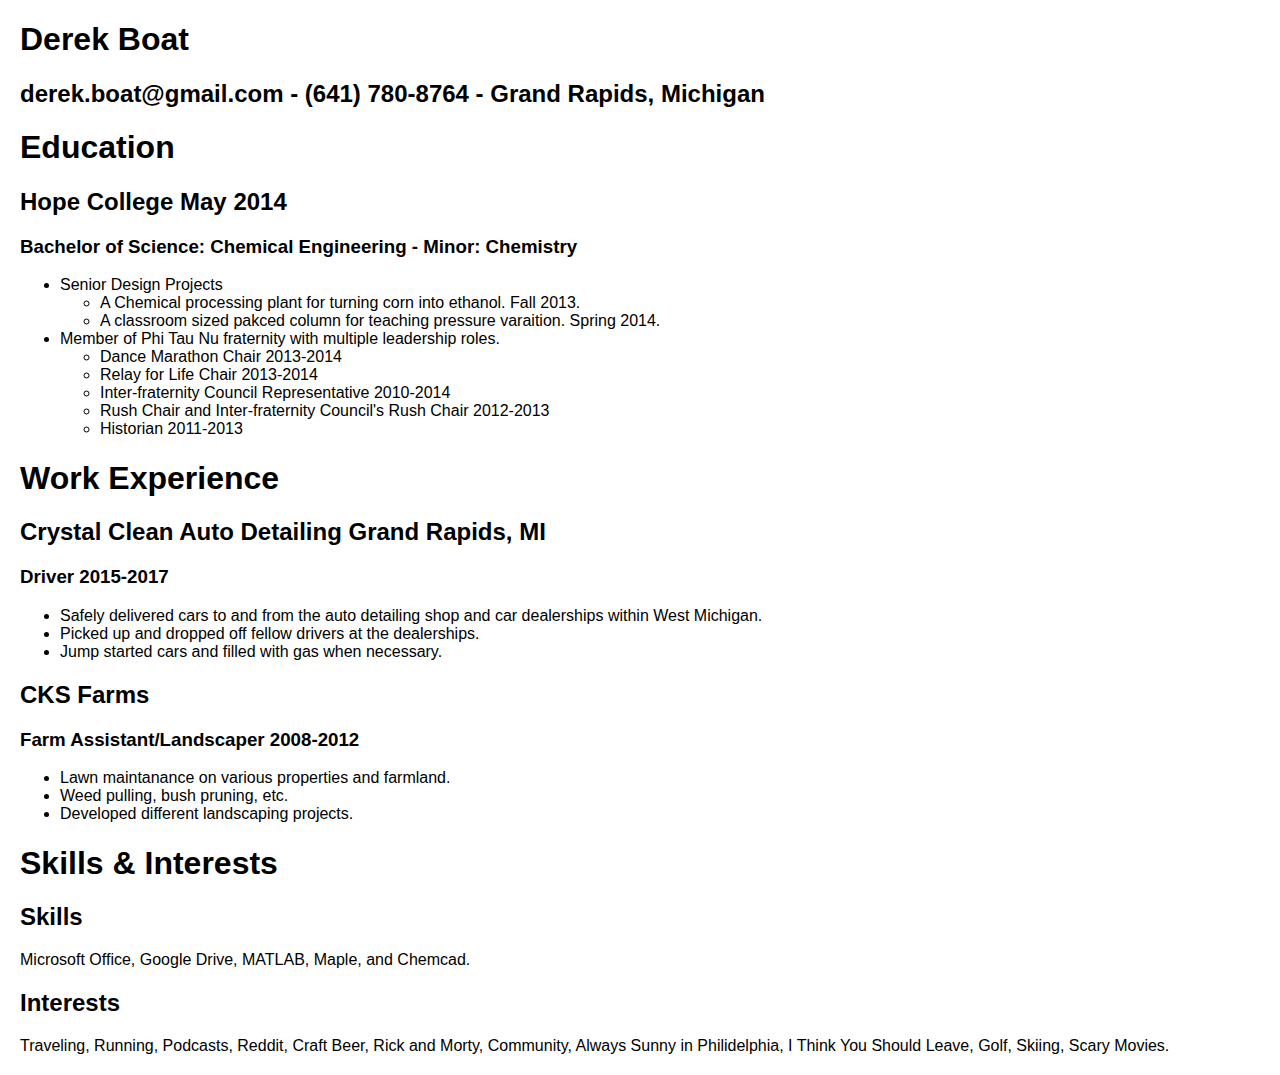
<file: DerekBoatResume.html>
<!DOCTYPE html>
<html> 
  <head>
    <title>Prime Academy Resume Submission</title>
    <link rel="stylesheet" href="style.css"/
  </head>
  <body> 
    <div>
      <h1> Derek Boat</h1>
      <h2>derek.boat@gmail.com - (641) 780-8764 - Grand Rapids, Michigan </h2>
    </div>
    
    <div>
      <h1>Education</h1>
      <h2>Hope College May 2014</h2>
      <h3>Bachelor of Science: Chemical Engineering - Minor: Chemistry</h3>
      <ul>
        <li>Senior Design Projects</li>
        <ul>
          <li>A Chemical processing plant for turning corn into ethanol. Fall 2013.</li>
          <li>A classroom sized pakced column for teaching pressure varaition. Spring 2014.</li>
        </ul>
        <li>Member of Phi Tau Nu fraternity with multiple leadership roles.
          <ul>
            <li>Dance Marathon Chair 2013-2014</li>
            <li>Relay for Life Chair 2013-2014</li>
            <li>Inter-fraternity Council Representative 2010-2014</li>
            <li>Rush Chair and Inter-fraternity Council's Rush Chair 2012-2013</li>
            <li>Historian 2011-2013</li>
      </ul>
    </div>
    <div>
      <h1>Work Experience </h1>
      <h2>Crystal Clean Auto Detailing Grand Rapids, MI</h2>
      <h3>Driver 2015-2017 </h3>
      <ul>
        <li>Safely delivered cars to and from the auto detailing shop and car dealerships within West Michigan.</li>
        <li>Picked up and dropped off fellow drivers at the dealerships.</li>
        <li>Jump started cars and filled with gas when necessary.</li>
      </ul>
      <h2> CKS Farms</h2>
      <h3> Farm Assistant/Landscaper 2008-2012</h3>
      <ul>
        <li>Lawn maintanance on various properties and farmland.</li>
        <li>Weed pulling, bush pruning, etc.</li>
        <li>Developed different landscaping projects.</li>
      </ul>
    </div>
    <div>
      <h1>Skills & Interests</h1>
      <h2>Skills</h2>
      <p>Microsoft Office, Google Drive, MATLAB, Maple, and Chemcad. 
      </p>
      <h2>Interests</h2>
      <p>Traveling, Running, Podcasts, Reddit, Craft Beer, Rick and Morty, Community, Always Sunny in Philidelphia, I Think You Should Leave, Golf, Skiing, Scary Movies. </p>
      </body>
    </html>
</file>
<file: style.css>
body{
  text-align: left;
  font-family: 'Trebuchet MS', Helvetica, sans-serif;
  margin: 20px;
}
</file>
